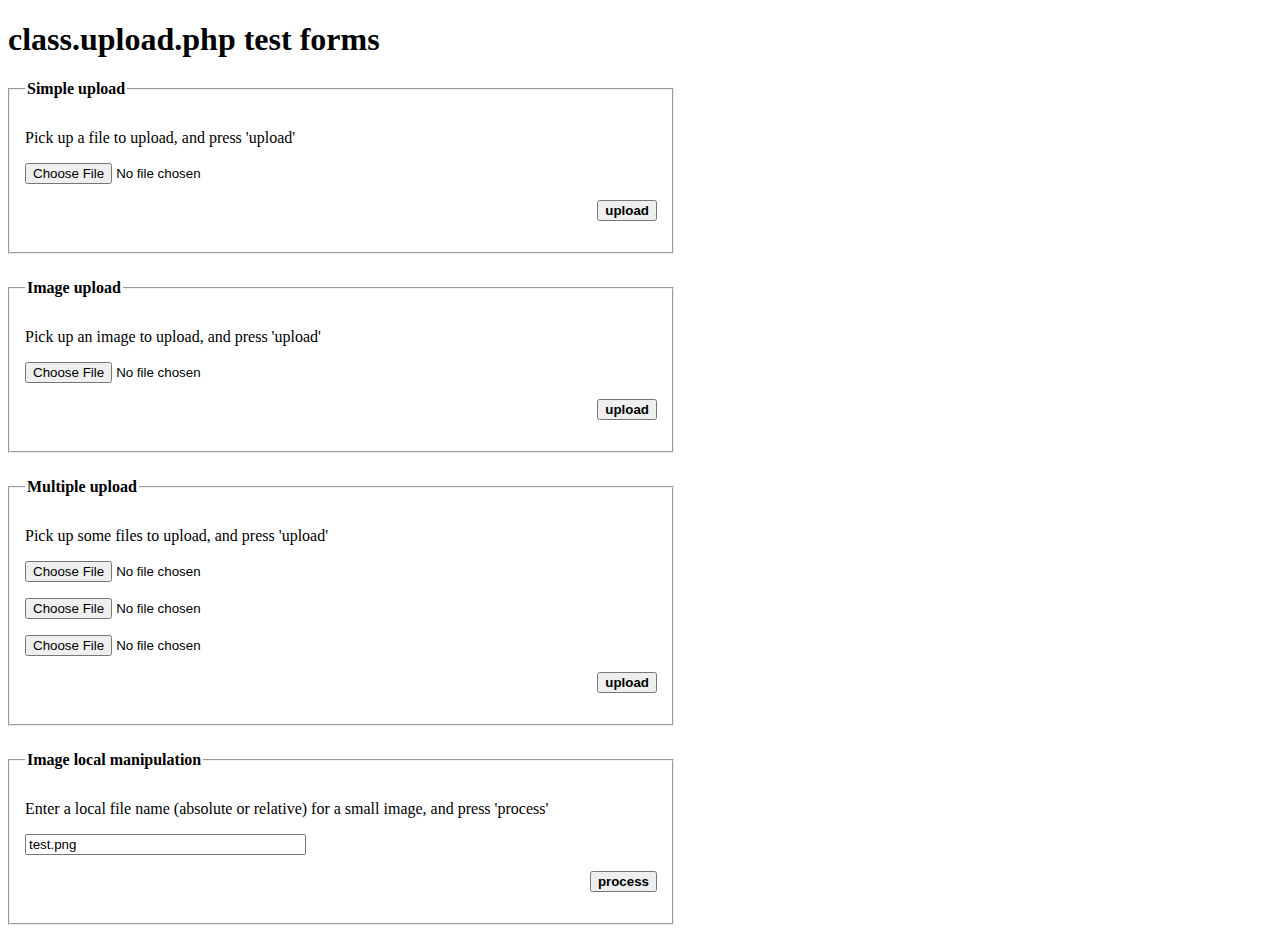
<file: class.upload/index.html>
<!DOCTYPE html PUBLIC "-//W3C//DTD XHTML 1.0 Transitional//EN" "http://www.w3.org/TR/xhtml1/DTD/xhtml1-transitional.dtd">
<html xmlns="http://www.w3.org/1999/xhtml">

<head>
    <title>class.upload.php test forms</title>

    <style>
        fieldset {
            width: 50%;
            margin: 15px 0px 25px 0px;
            padding: 15px;
        }
        legend {
            font-weight: bold;
        }
        .button {
            text-align: right;
        }
        .button input {
            font-weight: bold;
        }

    </style>

</head>

<body>

    <h1>class.upload.php test forms</h1>

    <fieldset>
        <legend>Simple upload</legend>
        <p>Pick up a file to upload, and press 'upload' </p>
        <form name="form1" enctype="multipart/form-data" method="post" action="upload.php" />
            <p><input type="file" size="32" name="my_field" value="" /></p>
            <p class="button"><input type="hidden" name="action" value="simple" />
            <input type="submit" name="Submit" value="upload" /></p>
        </form>
    </fieldset>

    <fieldset>
        <legend>Image upload</legend>
        <p>Pick up an image to upload, and press 'upload' </p>
        <form name="form2" enctype="multipart/form-data" method="post" action="upload.php" />
            <p><input type="file" size="32" name="my_field" value="" /></p>
            <p class="button"><input type="hidden" name="action" value="image" />
            <input type="submit" name="Submit" value="upload" /></p>
        </form>
    </fieldset>

    <fieldset>
        <legend>Multiple upload</legend>
        <p>Pick up some files to upload, and press 'upload' </p>
        <form name="form3" enctype="multipart/form-data" method="post" action="upload.php">
            <p><input type="file" size="32" name="my_field[]" value="" /></p>
            <p><input type="file" size="32" name="my_field[]" value="" /></p>
            <p><input type="file" size="32" name="my_field[]" value="" /></p>
            <p class="button"><input type="hidden" name="action" value="multiple" />
            <input type="submit" name="Submit" value="upload" /></p>
        </form>
    </fieldset>

    <fieldset>
        <legend>Image local manipulation</legend>
        <p>Enter a local file name (absolute or relative) for a small image, and press 'process' </p>
        <form name="form4" enctype="multipart/form-data" method="post" action="upload.php" />
            <p><input type="text" size="32" name="my_field" value="test.png" /></p>
            <p class="button"><input type="hidden" name="action" value="local" />
            <input type="submit" name="Submit" value="process" /></p>
        </form>
    </fieldset>


</body>

</html>
</file>
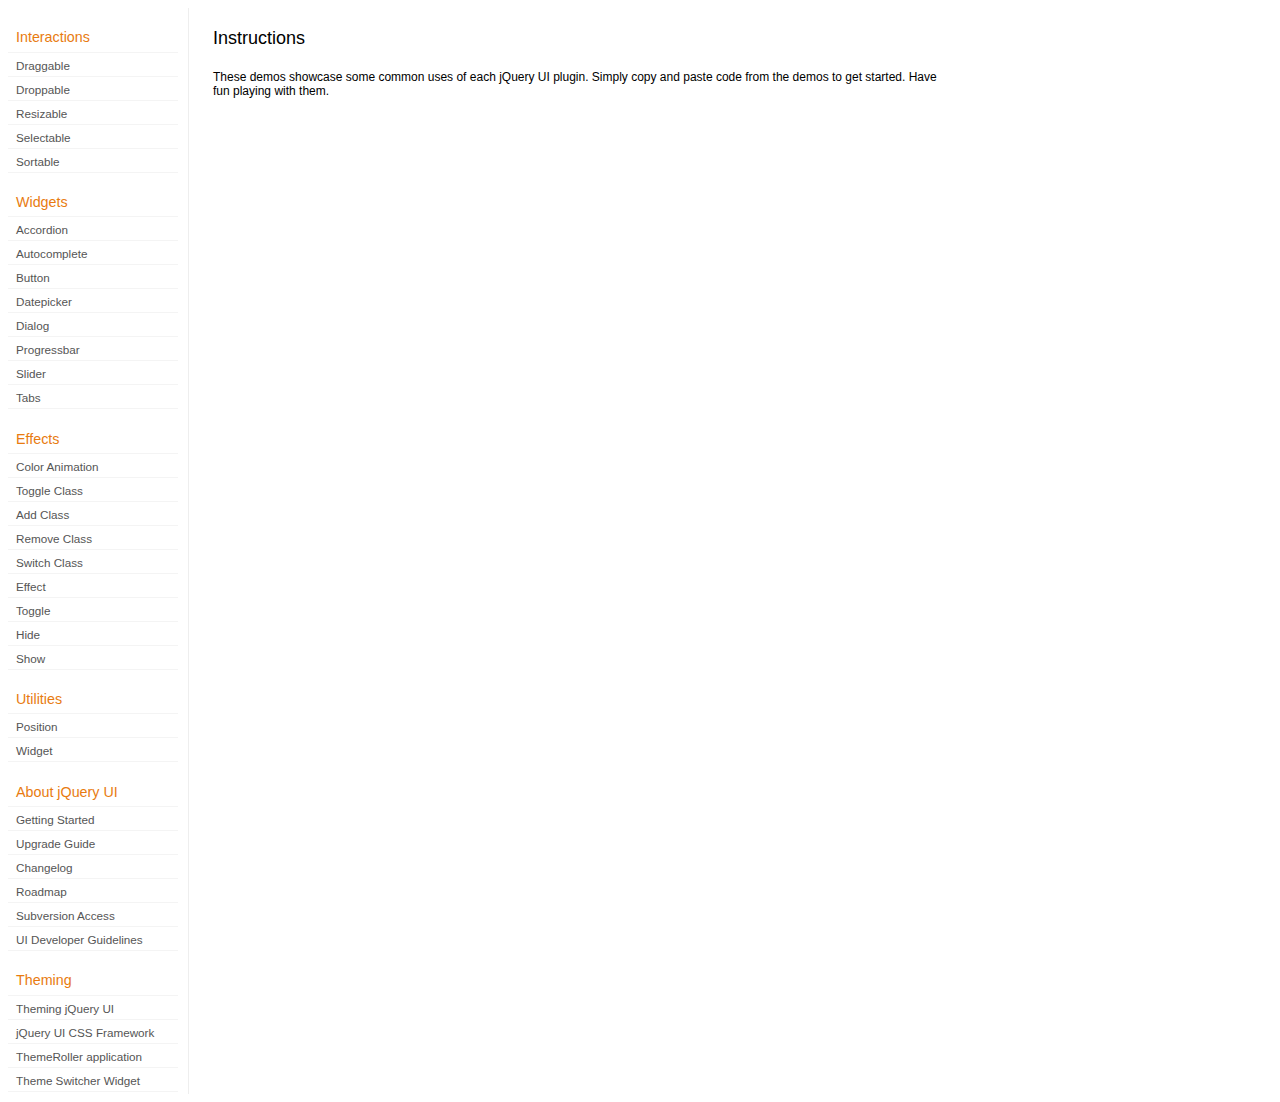
<file: jq/development-bundle/demos/index.html>
<!DOCTYPE html>
<html lang="en">
<head>
	<meta charset="utf-8">
	<title>jQuery UI Demos</title>
	<link rel="stylesheet" href="../themes/base/jquery.ui.all.css">
	<link rel="stylesheet" href="demos.css">
	<script src="../jquery-1.7.2.js"></script>
	<script src="../external/jquery.bgiframe-2.1.2.js"></script>
	<script src="../ui/jquery.ui.core.js"></script>
	<script src="../ui/jquery.ui.widget.js"></script>
	<script src="../ui/jquery.ui.mouse.js"></script>
	<script src="../ui/jquery.ui.accordion.js"></script>
	<script src="../ui/jquery.ui.autocomplete.js"></script>
	<script src="../ui/jquery.ui.button.js"></script>
	<script src="../ui/jquery.ui.datepicker.js"></script>
	<script src="../ui/jquery.ui.dialog.js"></script>
	<script src="../ui/jquery.ui.draggable.js"></script>
	<script src="../ui/jquery.ui.droppable.js"></script>
	<script src="../ui/jquery.ui.position.js"></script>
	<script src="../ui/jquery.ui.progressbar.js"></script>
	<script src="../ui/jquery.ui.resizable.js"></script>
	<script src="../ui/jquery.ui.selectable.js"></script>
	<script src="../ui/jquery.ui.slider.js"></script>
	<script src="../ui/jquery.ui.sortable.js"></script>
	<script src="../ui/jquery.ui.tabs.js"></script>
	<script src="../ui/jquery.effects.core.js"></script>
	<script src="../ui/jquery.effects.blind.js"></script>
	<script src="../ui/jquery.effects.bounce.js"></script>
	<script src="../ui/jquery.effects.clip.js"></script>
	<script src="../ui/jquery.effects.drop.js"></script>
	<script src="../ui/jquery.effects.explode.js"></script>
	<script src="../ui/jquery.effects.fold.js"></script>
	<script src="../ui/jquery.effects.highlight.js"></script>
	<script src="../ui/jquery.effects.pulsate.js"></script>
	<script src="../ui/jquery.effects.scale.js"></script>
	<script src="../ui/jquery.effects.shake.js"></script>
	<script src="../ui/jquery.effects.slide.js"></script>
	<script src="../ui/jquery.effects.transfer.js"></script>
	<script src="../ui/i18n/jquery.ui.datepicker-af.js"></script>
	<script src="../ui/i18n/jquery.ui.datepicker-ar.js"></script>
	<script src="../ui/i18n/jquery.ui.datepicker-ar-DZ.js"></script>
	<script src="../ui/i18n/jquery.ui.datepicker-az.js"></script>
	<script src="../ui/i18n/jquery.ui.datepicker-bs.js"></script>
	<script src="../ui/i18n/jquery.ui.datepicker-bg.js"></script>
	<script src="../ui/i18n/jquery.ui.datepicker-ca.js"></script>
	<script src="../ui/i18n/jquery.ui.datepicker-cs.js"></script>
	<script src="../ui/i18n/jquery.ui.datepicker-cy-GB.js"></script>
	<script src="../ui/i18n/jquery.ui.datepicker-da.js"></script>
	<script src="../ui/i18n/jquery.ui.datepicker-de.js"></script>
	<script src="../ui/i18n/jquery.ui.datepicker-el.js"></script>
	<script src="../ui/i18n/jquery.ui.datepicker-en-AU.js"></script>
	<script src="../ui/i18n/jquery.ui.datepicker-en-GB.js"></script>
	<script src="../ui/i18n/jquery.ui.datepicker-en-NZ.js"></script>
	<script src="../ui/i18n/jquery.ui.datepicker-eo.js"></script>
	<script src="../ui/i18n/jquery.ui.datepicker-es.js"></script>
	<script src="../ui/i18n/jquery.ui.datepicker-et.js"></script>
	<script src="../ui/i18n/jquery.ui.datepicker-eu.js"></script>
	<script src="../ui/i18n/jquery.ui.datepicker-fa.js"></script>
	<script src="../ui/i18n/jquery.ui.datepicker-fi.js"></script>
	<script src="../ui/i18n/jquery.ui.datepicker-fo.js"></script>
	<script src="../ui/i18n/jquery.ui.datepicker-fr.js"></script>
	<script src="../ui/i18n/jquery.ui.datepicker-fr-CH.js"></script>
	<script src="../ui/i18n/jquery.ui.datepicker-gl.js"></script>
	<script src="../ui/i18n/jquery.ui.datepicker-he.js"></script>
	<script src="../ui/i18n/jquery.ui.datepicker-hi.js"></script>
	<script src="../ui/i18n/jquery.ui.datepicker-hr.js"></script>
	<script src="../ui/i18n/jquery.ui.datepicker-hu.js"></script>
	<script src="../ui/i18n/jquery.ui.datepicker-hy.js"></script>
	<script src="../ui/i18n/jquery.ui.datepicker-id.js"></script>
	<script src="../ui/i18n/jquery.ui.datepicker-is.js"></script>
	<script src="../ui/i18n/jquery.ui.datepicker-it.js"></script>
	<script src="../ui/i18n/jquery.ui.datepicker-ja.js"></script>
	<script src="../ui/i18n/jquery.ui.datepicker-ka.js"></script>
	<script src="../ui/i18n/jquery.ui.datepicker-kk.js"></script>
	<script src="../ui/i18n/jquery.ui.datepicker-km.js"></script>
	<script src="../ui/i18n/jquery.ui.datepicker-ko.js"></script>
	<script src="../ui/i18n/jquery.ui.datepicker-lb.js"></script>
	<script src="../ui/i18n/jquery.ui.datepicker-lt.js"></script>
	<script src="../ui/i18n/jquery.ui.datepicker-lv.js"></script>
	<script src="../ui/i18n/jquery.ui.datepicker-mk.js"></script>
	<script src="../ui/i18n/jquery.ui.datepicker-ml.js"></script>
	<script src="../ui/i18n/jquery.ui.datepicker-ms.js"></script>
	<script src="../ui/i18n/jquery.ui.datepicker-nl.js"></script>
	<script src="../ui/i18n/jquery.ui.datepicker-nl-BE.js"></script>
	<script src="../ui/i18n/jquery.ui.datepicker-no.js"></script>
	<script src="../ui/i18n/jquery.ui.datepicker-pl.js"></script>
	<script src="../ui/i18n/jquery.ui.datepicker-pt.js"></script>
	<script src="../ui/i18n/jquery.ui.datepicker-pt-BR.js"></script>
	<script src="../ui/i18n/jquery.ui.datepicker-rm.js"></script>
	<script src="../ui/i18n/jquery.ui.datepicker-ro.js"></script>
	<script src="../ui/i18n/jquery.ui.datepicker-ru.js"></script>
	<script src="../ui/i18n/jquery.ui.datepicker-sk.js"></script>
	<script src="../ui/i18n/jquery.ui.datepicker-sl.js"></script>
	<script src="../ui/i18n/jquery.ui.datepicker-sq.js"></script>
	<script src="../ui/i18n/jquery.ui.datepicker-sr.js"></script>
	<script src="../ui/i18n/jquery.ui.datepicker-sr-SR.js"></script>
	<script src="../ui/i18n/jquery.ui.datepicker-sv.js"></script>
	<script src="../ui/i18n/jquery.ui.datepicker-ta.js"></script>
	<script src="../ui/i18n/jquery.ui.datepicker-th.js"></script>
	<script src="../ui/i18n/jquery.ui.datepicker-tj.js"></script>
	<script src="../ui/i18n/jquery.ui.datepicker-tr.js"></script>
	<script src="../ui/i18n/jquery.ui.datepicker-uk.js"></script>
	<script src="../ui/i18n/jquery.ui.datepicker-vi.js"></script>
	<script src="../ui/i18n/jquery.ui.datepicker-zh-CN.js"></script>
	<script src="../ui/i18n/jquery.ui.datepicker-zh-HK.js"></script>
	<script src="../ui/i18n/jquery.ui.datepicker-zh-TW.js"></script>
	<script>
	$(function() {
		
		$('.left-nav a').click(function(ev) {
			window.location.hash = this.href.replace(/.+\/([^\/]+)\/index\.html/,'$1') + '|default';
			loadPage(this.href);
			$('.left-nav a.selected').removeClass('selected');
			$(this).addClass('selected');
			ev.preventDefault();
		});
		
		if (window.location.hash) {
			if (window.location.hash.indexOf('|') === -1) {
				window.location.hash += '|default';	
			}			
			var path = window.location.href.replace(/(index\.html)?#/,'');
			path = path.replace('\|','/') + '.html';
			loadPage(path);
		}		

		function loadPage(path) {			
			var section = path.replace(/\/[^\/]+\.html/,'');
			var header = section.replace(/.+\/([^\/]+)/,'$1').replace(/_/, ' ');
			
			$('td.normal div.normal')
				.empty()
				.append('<h4 class="demo-subheader">Functional demo:</h4>')
				.append('<h3 class="demo-header">'+ header +'</h3>')
				.append('<div id="demo-config"></div>')
				.find('#demo-config')
					.append('<div id="demo-frame"></div><div id="demo-config-menu"></div><div id="demo-link"><a class="demoWindowLink" href="#"><span class="ui-icon ui-icon-newwin"></span>Open demo in a new window</a></div>')
					.find('#demo-config-menu')
						.load(section + '/index.html .demos-nav', function() {
							$('#demo-config-menu a').each(function() {
								this.setAttribute('href', section + '/' + this.getAttribute('href').replace(/.+\/([^\/]+)/,'$1'));
								$(this).attr('target', 'demo-frame');
								$(this).click(function() {

									resetDemos();
									
									$(this).parents('ul').find('li').removeClass('demo-config-on');
									$(this).parent().addClass('demo-config-on');
									$('#demo-notes').fadeOut();

									//Set the hash to the actual page without ".html"
									window.location.hash = header + '|' + this.getAttribute('href').match((/\/([^\/\\]+)\.html/))[1];

									loadDemo(this.getAttribute('href'));

									return false;
								});
							});

							if (window.location.hash) {
								var demo = window.location.hash.split('|')[1];
								$('#demo-config-menu a').each(function(){
									if (this.href.indexOf(demo + '.html') !== -1) {
										$(this).parents('ul').find('li').removeClass('demo-config-on');
										$(this).parent().addClass('demo-config-on');									
										loadDemo(this.href);										
									}
								});
							}

							updateDemoNotes();
						})
					.end()
					.find('#demo-link a')
						.bind('click', function(ev){
							window.open(this.href);
							ev.preventDefault();
						})
					.end()
				.end()
			;
			
			resetDemos();
		}
				
		function loadDemo(path) {
			var directory = path.match(/([^\/]+)\/[^\/\.]+\.html$/)[1];
			$.get(path, function(data) {
				var source = data;
				data = data.replace(/<script.*>.*<\/script>/ig,""); // Remove script tags
				data = data.replace(/<\/?link.*>/ig,""); //Remove link tags
				data = data.replace(/<\/?html.*>/ig,""); //Remove html tag
				data = data.replace(/<\/?body.*>/ig,""); //Remove body tag
				data = data.replace(/<\/?head.*>/ig,""); //Remove head tag
				data = data.replace(/<\/?!doctype.*>/ig,""); //Remove doctype
				data = data.replace(/<title.*>.*<\/title>/ig,""); // Remove title tags
				data = data.replace(/((href|src)=["'])(?!(http|#))/ig, "$1" + directory + "/");

				$('#demo-style').remove();
				$('#demo-frame').empty().html(data);
				$('#demo-frame style').clone().appendTo('head').attr('id','demo-style');
				$('#demo-link a').attr('href', path);
				updateDemoNotes();
				updateDemoSource(source);
				
				if (/default.html$/.test(path)) {
					$.get("documentation/docs-" + path.match(/demos\/(.+)\//)[1] + ".html", function(html) {
						$("#demo-source").after(html);
						$("#widget-docs").tabs();
						$(".param-header").click(function() {
							$(this).parent().toggleClass("param-open").end().next().toggle();
						});
						$(".docs-list-header").each(function() {
							var header = $(this);
							var details = header.next().find(".param-details").hide();
							$("a:first", header).click(function() {
								details.show().parent().addClass("param-open");
								return false;
							});
							$("a:last", header).click(function() {
								details.hide().parent().removeClass("param-open");
								return false;
							});
						});
					}, "html" );
				}
			}, "html" );
		}

		function updateDemoNotes() {
			var notes = $('#demo-frame .demo-description');
			if ($('#demo-notes').length == 0) {
				$('<div id="demo-notes"></div>').insertAfter('#demo-config');
			}
			$('#demo-notes').hide().empty().html(notes.html());
			$('#demo-notes').show();
			notes.hide();
		}
		
		function updateDemoSource(source) {
			if ($('#demo-source').length == 0) {
				$('<div id="demo-source"><a href="#" class="source-closed">View Source</a><div><pre><code></code></pre></div></div>').insertAfter('#demo-notes');
				$('#demo-source').find(">a").click(function() {
					$(this).toggleClass("source-closed").toggleClass("source-open").next().toggle();
					return false;
				}).end().find(">div").hide();
			}
			var cleanedSource = source
				.replace('themes/base/jquery.ui.all.css', 'theme/jquery.ui.all.css')
				.replace(/\s*\x3Clink.*demos\x2Ecss.*\x3E\s*/, '\r\n\t')
				.replace(/\x2E\x2E\x2F\x2E\x2E\x2F/g, '');

			$('#demo-source code').empty().text(cleanedSource);
		}
		
		function resetDemos() {
			$.datepicker.setDefaults($.extend({showMonthAfterYear: false}, $.datepicker.regional['']));
			$(".ui-dialog-content").remove();			
		}
				
	});
	</script>
</head>
<body>

<table class="layout-grid" cellspacing="0" cellpadding="0">
	<tr>
		<td class="left-nav">
			<dl class="demos-nav">
				<dt>Interactions</dt>
					<dd><a href="draggable/index.html">Draggable</a></dd>
					<dd><a href="droppable/index.html">Droppable</a></dd>
					<dd><a href="resizable/index.html">Resizable</a></dd>
					<dd><a href="selectable/index.html">Selectable</a></dd>
					<dd><a href="sortable/index.html">Sortable</a></dd>
				<dt>Widgets</dt>
					<dd><a href="accordion/index.html">Accordion</a></dd>
					<dd><a href="autocomplete/index.html">Autocomplete</a></dd>
					<dd><a href="button/index.html">Button</a></dd>
					<dd><a href="datepicker/index.html">Datepicker</a></dd>
					<dd><a href="dialog/index.html">Dialog</a></dd>
					<dd><a href="progressbar/index.html">Progressbar</a></dd>
					<dd><a href="slider/index.html">Slider</a></dd>
					<dd><a href="tabs/index.html">Tabs</a></dd>
				<dt>Effects</dt>
					<dd><a href="animate/index.html">Color Animation</a></dd>
					<dd><a href="toggleClass/index.html">Toggle Class</a></dd>
					<dd><a href="addClass/index.html">Add Class</a></dd>
					<dd><a href="removeClass/index.html">Remove Class</a></dd>
					<dd><a href="switchClass/index.html">Switch Class</a></dd>
					<dd><a href="effect/index.html">Effect</a></dd>
					<dd><a href="toggle/index.html">Toggle</a></dd>
					<dd><a href="hide/index.html">Hide</a></dd>
					<dd><a href="show/index.html">Show</a></dd>
				<dt>Utilities</dt>
					<dd><a href="position/index.html">Position</a></dd>
					<dd><a href="widget/index.html">Widget</a></dd>
				<dt>About jQuery UI</dt>
					<dd><a href="http://jqueryui.com/docs/Getting_Started">Getting Started</a></dd>
					<dd><a href="http://jqueryui.com/docs/Upgrade_Guide">Upgrade Guide</a></dd>					
					<dd><a href="http://jqueryui.com/docs/Changelog">Changelog</a></dd>
					<dd><a href="http://jqueryui.com/docs/Roadmap">Roadmap</a></dd>
					<dd><a href="http://jqueryui.com/docs/Subversion">Subversion Access</a></dd>
					<dd><a href="http://jqueryui.com/docs/Developer_Guide">UI Developer Guidelines</a></dd>
				<dt>Theming</dt>
					<dd><a href="http://jqueryui.com/docs/Theming">Theming jQuery UI</a></dd>
					<dd><a href="http://jqueryui.com/docs/Theming/API">jQuery UI CSS Framework</a></dd>
					<dd><a href="http://jqueryui.com/docs/Theming/Themeroller">ThemeRoller application</a></dd>
					<dd><a href="http://jqueryui.com/docs/Theming/ThemeSwitcher">Theme Switcher Widget</a></dd>

			</dl>
		</td>
		<td class="normal">

			<div class="normal">

					<h3>Instructions</h3>
					<p>
						These demos showcase some common uses of each jQuery UI plugin. Simply copy and paste code from the demos to get started. Have fun playing with them.
					</p>
				
			</div>

		</td>
	</tr>
</table>
</body>
</html>
</file>
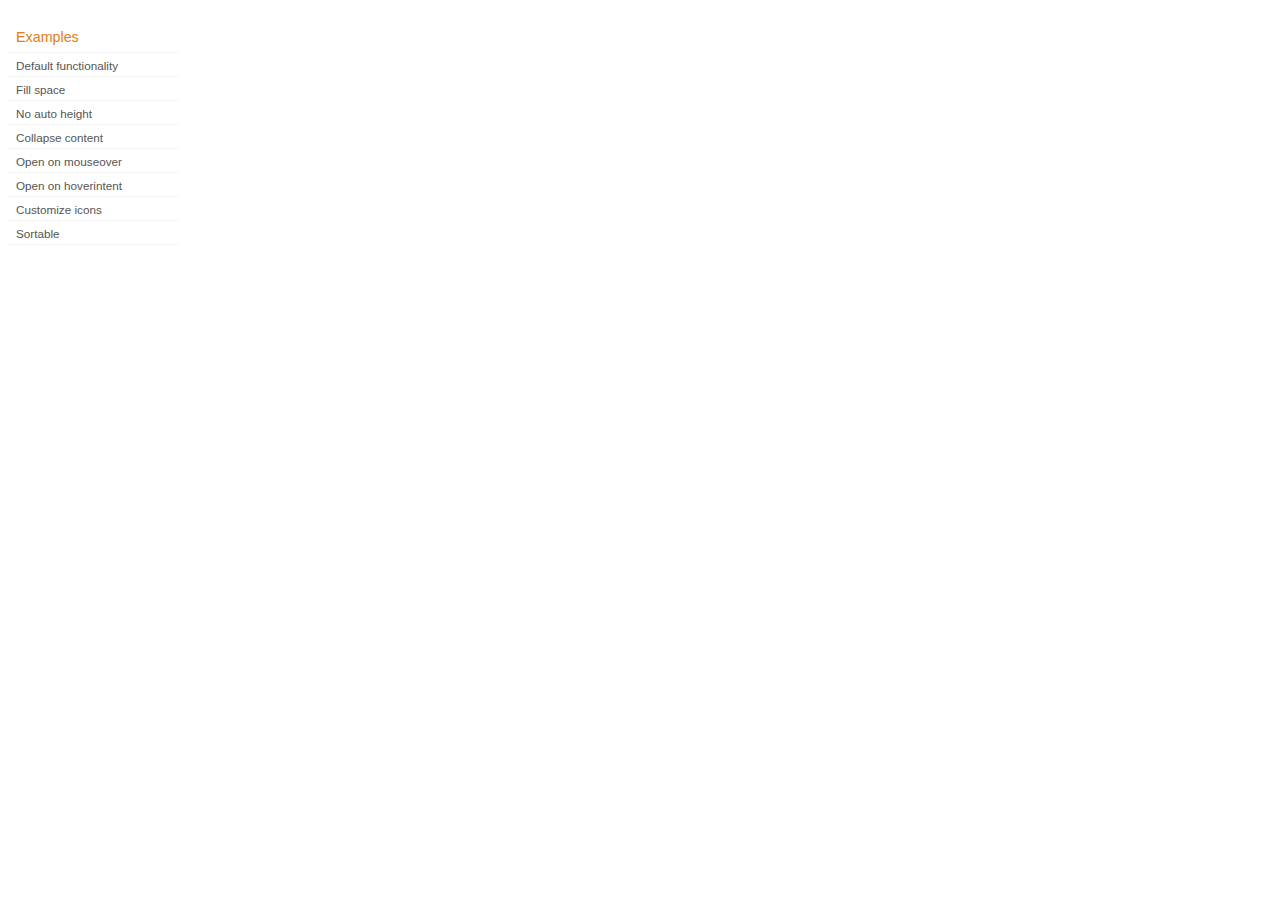
<file: jq/development-bundle/demos/accordion/index.html>
<!DOCTYPE html>
<html lang="en">
<head>
	<meta charset="utf-8">
	<title>jQuery UI Accordion Demos</title>
	<link rel="stylesheet" href="../demos.css">
</head>
<body>

<div class="demos-nav">
	<h4>Examples</h4>
	<ul>
		<li class="demo-config-on"><a href="default.html">Default functionality</a></li>
		<li><a href="fillspace.html">Fill space</a></li>
		<li><a href="no-auto-height.html">No auto height</a></li>
		<li><a href="collapsible.html">Collapse content</a></li>
		<li><a href="mouseover.html">Open on mouseover</a></li>
		<li><a href="hoverintent.html">Open on hoverintent</a></li>
		<li><a href="custom-icons.html">Customize icons</a></li>
		<li><a href="sortable.html">Sortable</a></li>
	</ul>
</div>

</body>
</html>
</file>
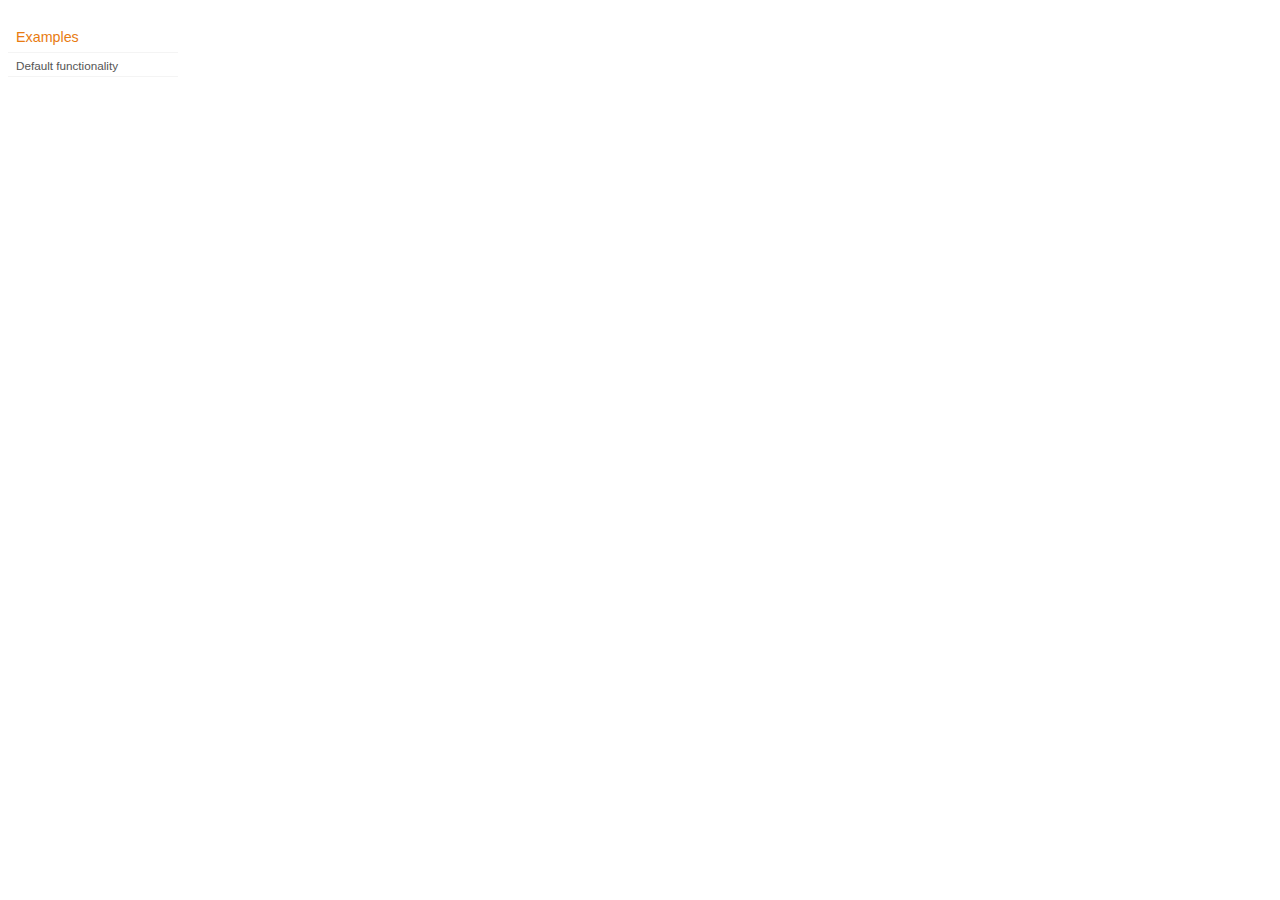
<file: jq/development-bundle/demos/addClass/index.html>
<!DOCTYPE html>
<html lang="en">
<head>
	<meta charset="utf-8">
	<title>jQuery UI Effects Demos</title>
	<link rel="stylesheet" href="../demos.css">
</head>
<body>

<div class="demos-nav">
	<h4>Examples</h4>
	<ul>
		<li class="demo-config-on"><a href="default.html">Default functionality</a></li>
	</ul>
</div>

</body>
</html>
</file>
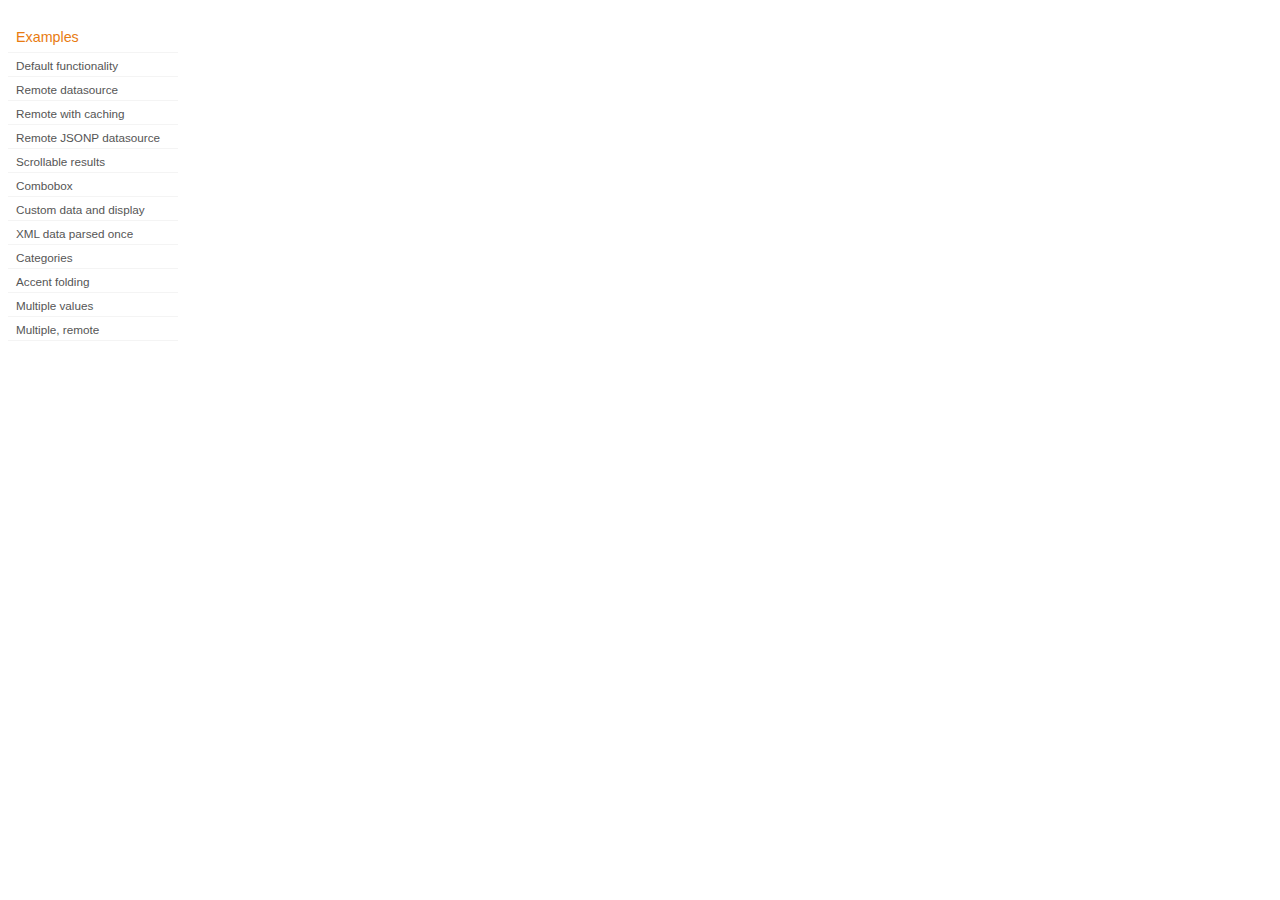
<file: jq/development-bundle/demos/autocomplete/index.html>
<!DOCTYPE html>
<html lang="en">
<head>
	<meta charset="utf-8">
	<title>jQuery UI Autocomplete Demos</title>
	<link rel="stylesheet" href="../demos.css">
</head>
<body>
	<div class="demos-nav">
		<h4>Examples</h4>
		<ul>
			<li class="demo-config-on"><a href="default.html">Default functionality</a></li>
			<li><a href="remote.html">Remote datasource</a></li>
			<li><a href="remote-with-cache.html">Remote with caching</a></li>
			<li><a href="remote-jsonp.html">Remote JSONP datasource</a></li>
			<li><a href="maxheight.html">Scrollable results</a></li>
			<li><a href="combobox.html">Combobox</a></li>
			<li><a href="custom-data.html">Custom data and display</a></li>
			<li><a href="xml.html">XML data parsed once</a></li>
			<li><a href="categories.html">Categories</a></li>
			<li><a href="folding.html">Accent folding</a></li>
			<li><a href="multiple.html">Multiple values</a></li>
			<li><a href="multiple-remote.html">Multiple, remote</a></li>
		</ul>
	</div>
</body>
</html>
</file>
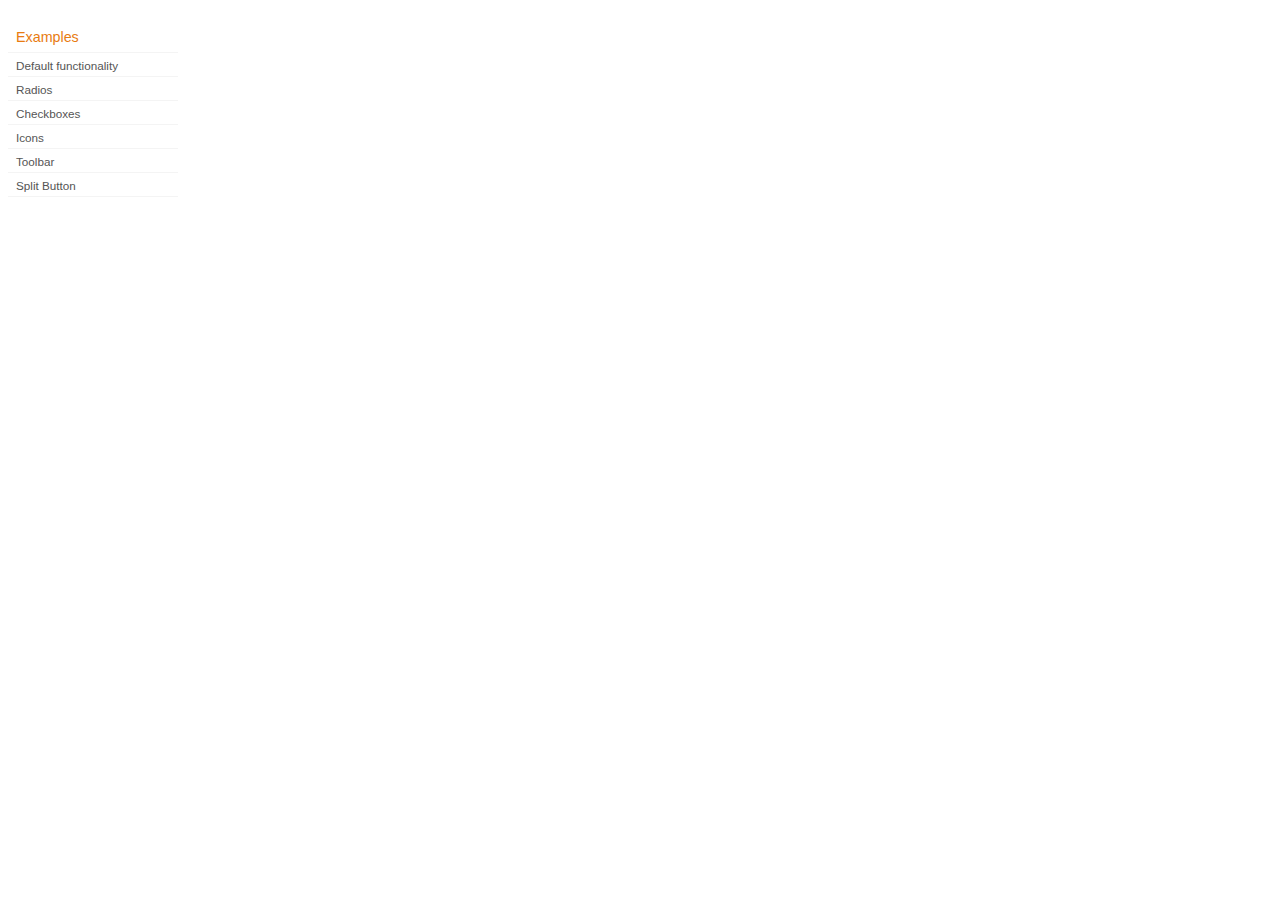
<file: jq/development-bundle/demos/button/index.html>
<!DOCTYPE html>
<html lang="en">
<head>
	<meta charset="utf-8">
	<title>jQuery UI Button Demos</title>
	<link rel="stylesheet" href="../demos.css">
</head>
<body>

<div class="demos-nav">
	<h4>Examples</h4>
	<ul>
		<li class="demo-config-on"><a href="default.html">Default functionality</a></li>
		<li><a href="radio.html">Radios</a></li>
		<li><a href="checkbox.html">Checkboxes</a></li>
		<li><a href="icons.html">Icons</a></li>
		<li><a href="toolbar.html">Toolbar</a></li>
		<li><a href="splitbutton.html">Split Button</a></li>
	</ul>
</div>

</body>
</html>
</file>
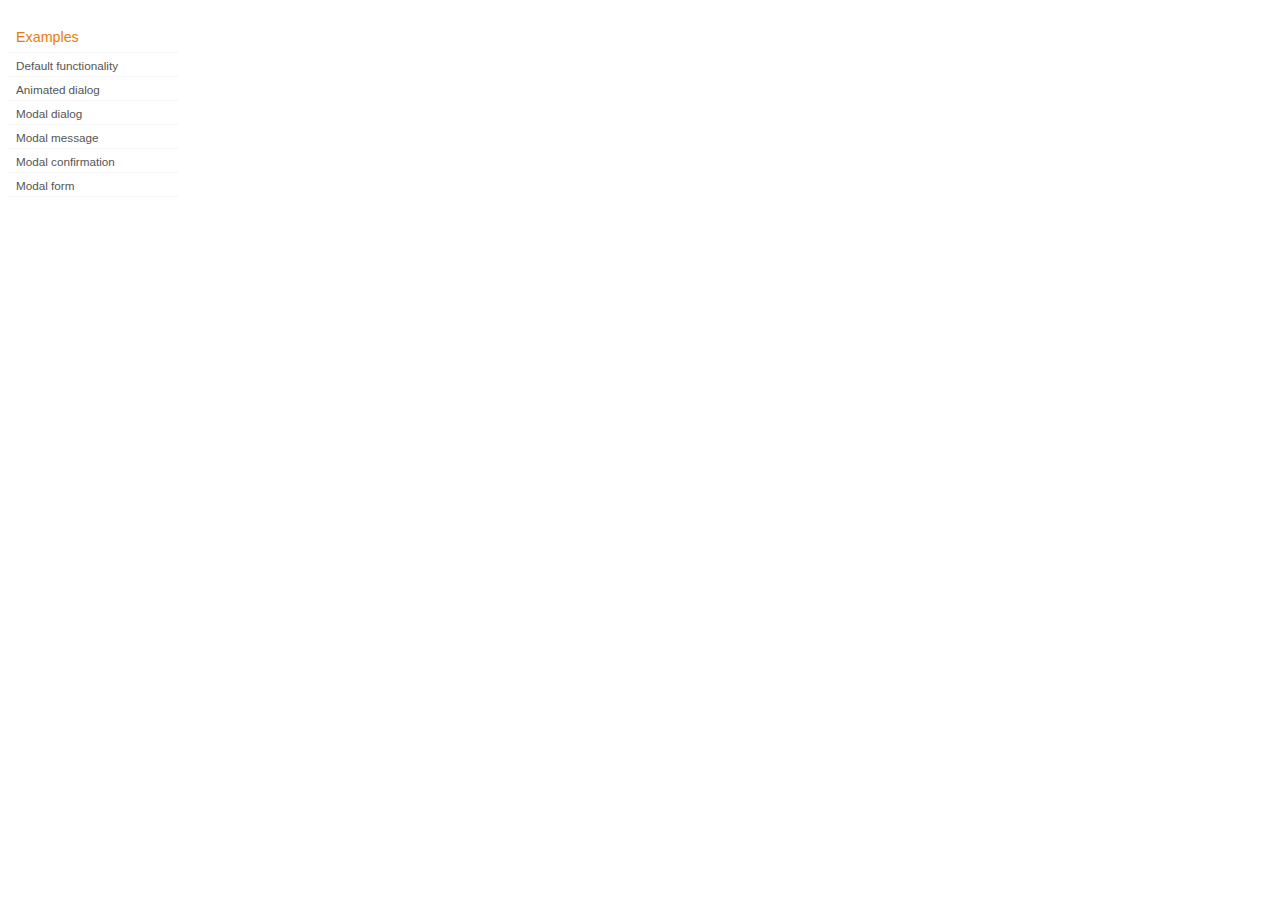
<file: jq/development-bundle/demos/dialog/index.html>
<!DOCTYPE html>
<html lang="en">
<head>
	<meta charset="utf-8">
	<title>jQuery UI Dialog Demos</title>
	<link rel="stylesheet" href="../demos.css">
</head>
<body>

<div class="demos-nav">
	<h4>Examples</h4>
	<ul>
		<li class="demo-config-on"><a href="default.html">Default functionality</a></li>
		<li><a href="animated.html">Animated dialog</a></li>
		<li><a href="modal.html">Modal dialog</a></li>
		<li><a href="modal-message.html">Modal message</a></li>
		<li><a href="modal-confirmation.html">Modal confirmation</a></li>
		<li><a href="modal-form.html">Modal form</a></li>
	</ul>
</div>

</body>
</html>
</file>
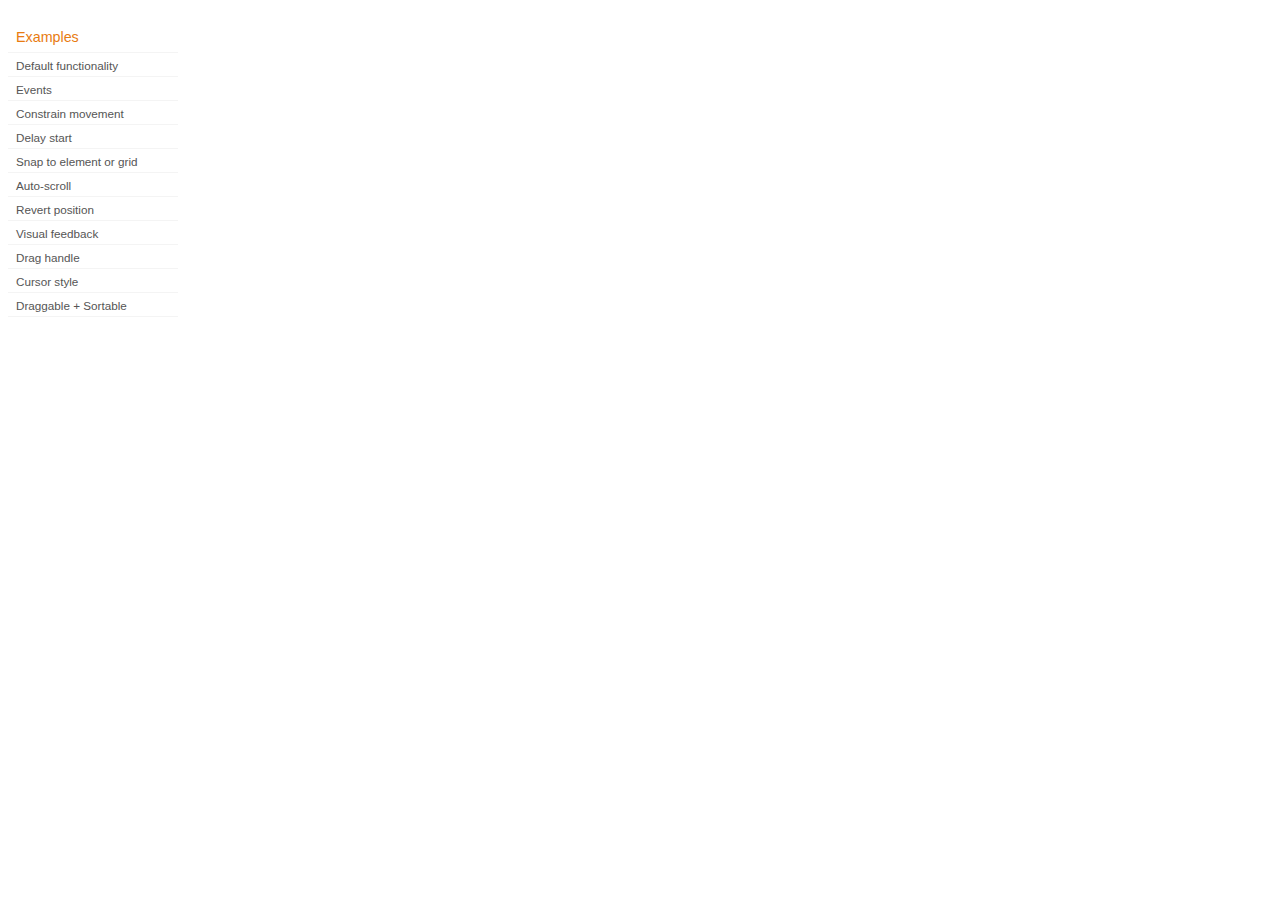
<file: jq/development-bundle/demos/draggable/index.html>
<!DOCTYPE html>
<html lang="en">
<head>
	<meta charset="utf-8">
	<title>jQuery UI Draggable Demos</title>
	<link rel="stylesheet" href="../demos.css">
</head>
<body>

<div class="demos-nav">
	<h4>Examples</h4>
	<ul>
		<li class="demo-config-on"><a href="default.html">Default functionality</a></li>
		<li><a href="events.html">Events</a></li>
		<li><a href="constrain-movement.html">Constrain movement</a></li>
		<li><a href="delay-start.html">Delay start</a></li>
		<li><a href="snap-to.html">Snap to element or&#160;grid</a></li>
		<li><a href="scroll.html">Auto-scroll</a></li>
		<li><a href="revert.html">Revert position</a></li>
		<li><a href="visual-feedback.html">Visual feedback</a></li>
		<li><a href="handle.html">Drag handle</a></li>
		<li><a href="cursor-style.html">Cursor style</a></li>
		<li><a href="sortable.html">Draggable + Sortable</a></li>
	</ul>
</div>

</body>
</html>
</file>
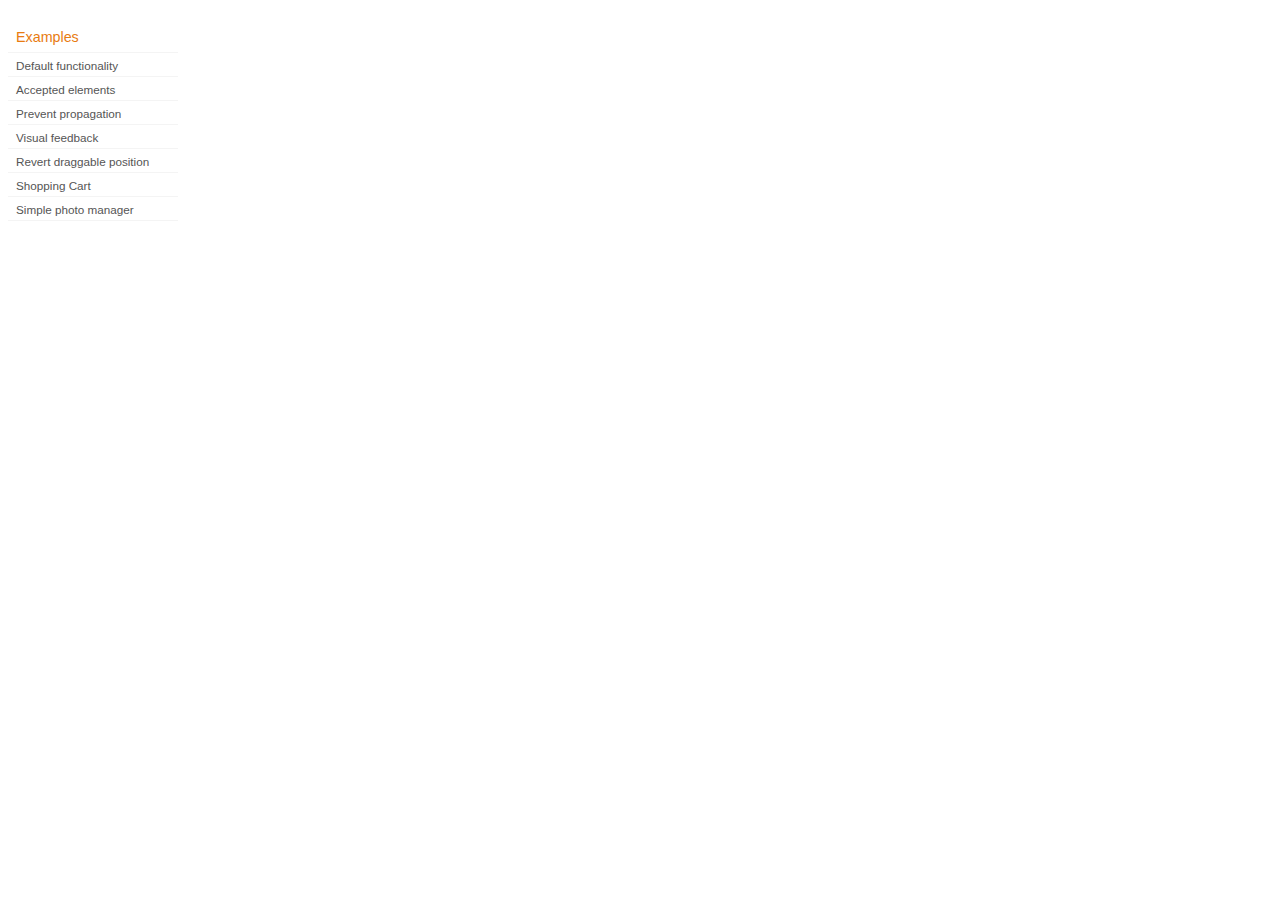
<file: jq/development-bundle/demos/droppable/index.html>
<!DOCTYPE html>
<html lang="en">
<head>
	<meta charset="utf-8">
	<title>jQuery UI Droppable Demos</title>
	<link rel="stylesheet" href="../demos.css">
</head>
<body>

<div class="demos-nav">
	<h4>Examples</h4>
	<ul>
		<li class="demo-config-on"><a href="default.html">Default functionality</a></li>
		<li><a href="accepted-elements.html">Accepted elements</a></li>
		<li><a href="propagation.html">Prevent propagation</a></li>
		<li><a href="visual-feedback.html">Visual feedback</a></li>
		<li><a href="revert.html">Revert draggable position</a></li>
		<li><a href="shopping-cart.html">Shopping Cart</a></li>
		<li><a href="photo-manager.html">Simple photo manager</a></li>
	</ul>
</div>

</body>
</html>
</file>
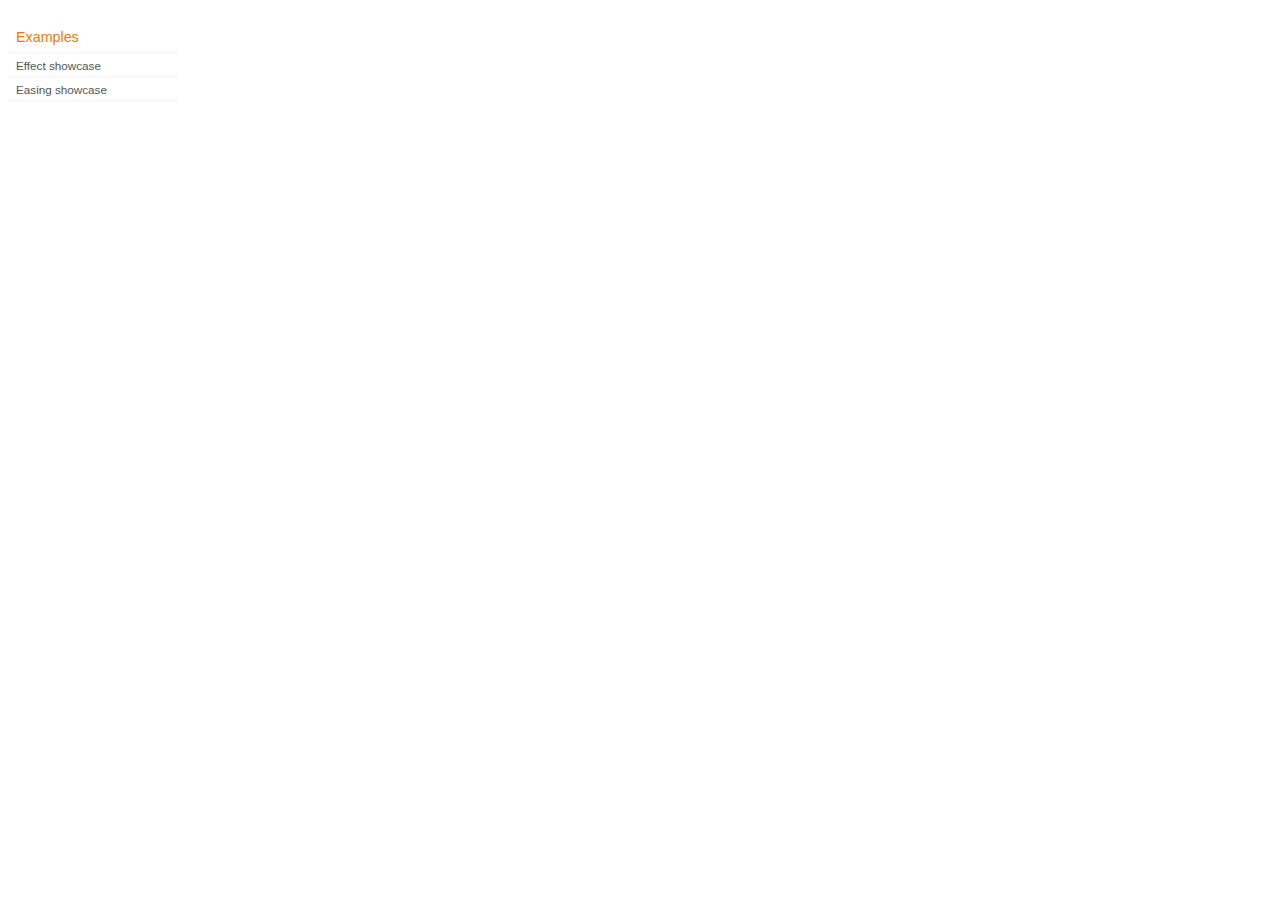
<file: jq/development-bundle/demos/effect/index.html>
<!DOCTYPE html>
<html lang="en">
<head>
	<meta charset="utf-8">
	<title>jQuery UI Effects Demos</title>
	<link rel="stylesheet" href="../demos.css">
</head>
<body>

<div class="demos-nav">
	<h4>Examples</h4>
	<ul>
		<li class="demo-config-on"><a href="default.html">Effect showcase</a></li>
		<li><a href="easing.html">Easing showcase</a></li>
	</ul>
</div>

</body>
</html>
</file>
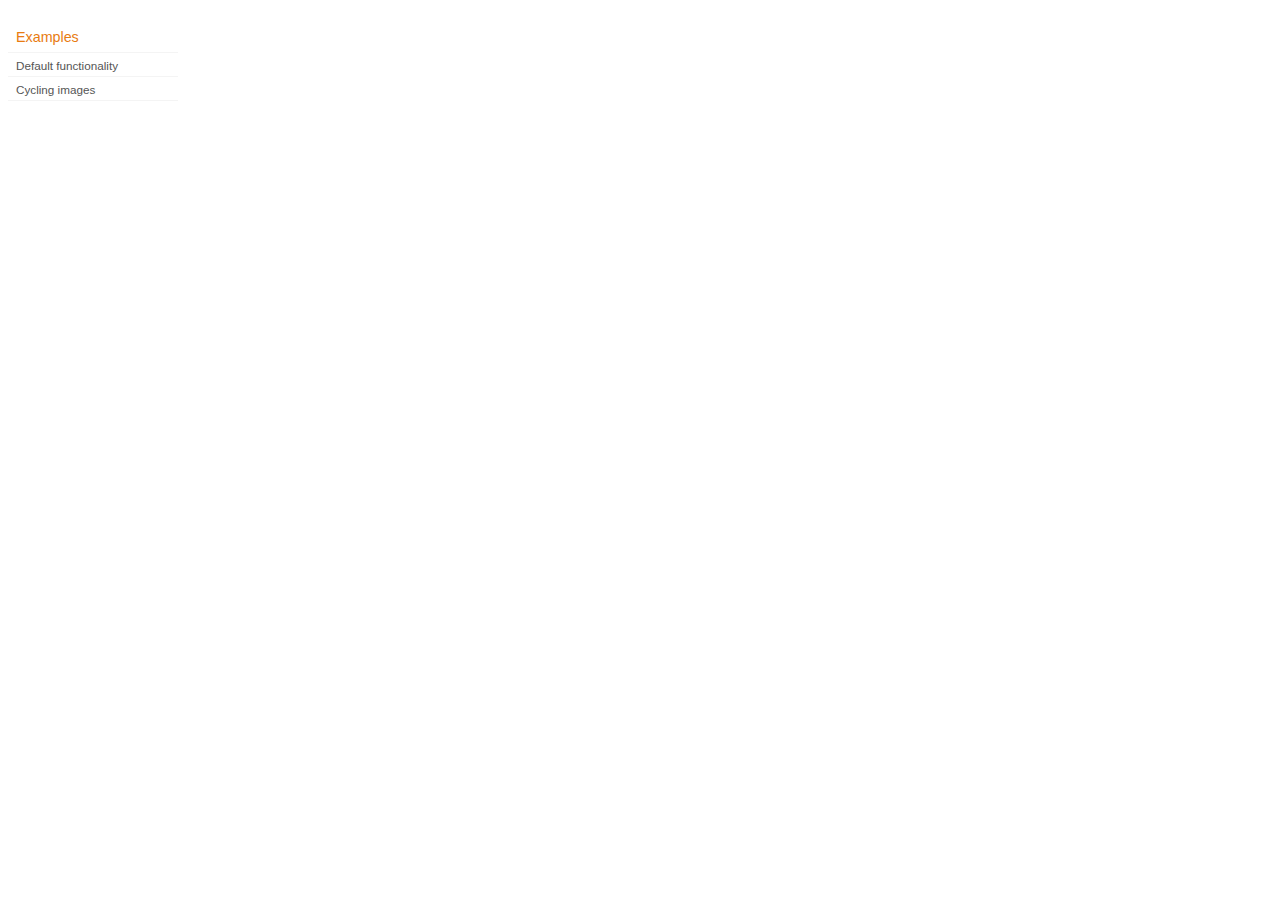
<file: jq/development-bundle/demos/position/index.html>
<!DOCTYPE html>
<html lang="en">
<head>
	<meta charset="utf-8">
	<title>jQuery UI Position Demo</title>
	<link rel="stylesheet" href="../demos.css">
</head>
<body>

<div class="demos-nav">
	<h4>Examples</h4>
	<ul>
		<li class="demo-config-on"><a href="default.html">Default functionality</a></li>
		<li><a href="cycler.html">Cycling images</a></li>
	</ul>
</div>

</body>
</html>
</file>
<file: jq/development-bundle/demos/demos.css>
body {
	font-size: 62.5%;
}

table {
	font-size: 1em;
}

/* Site
   -------------------------------- */

body {
	font-family: "Trebuchet MS", "Helvetica", "Arial",  "Verdana", "sans-serif";
}

/* Layout
   -------------------------------- */

.layout-grid {
	width: 960px;
}

.layout-grid td {
	vertical-align: top;
}

.layout-grid td.left-nav {
	width: 140px;
}

.layout-grid td.normal {
	border-left: 1px solid #eee;
	padding: 20px 24px;
	font-family: "Trebuchet MS", "Helvetica", "Arial",  "Verdana", "sans-serif";
}

.layout-grid td.demos {
	background: url('/images/demos_bg.jpg') no-repeat;
	height: 337px;
	overflow: hidden;
}

/* Normal
   -------------------------------- */

.normal h3,
.normal h4 {
	margin: 0;
	font-weight: normal;
}

.normal h3 {
	padding: 0 0 9px;
	font-size: 1.8em;
}

.normal h4 {
	padding-bottom: 21px;
	border-bottom: 1px dashed #999;
	font-size: 1.2em;
	font-weight: bold;
}

.normal p {
	font-size: 1.2em;
}

/* Demos */

.demos-nav, .demos-nav dt, .demos-nav dd, .demos-nav ul, .demos-nav li {
	margin: 0;
	padding: 0
}

.demos-nav {
	float: left;
	width: 170px;
	font-size: 1.3em;
}

.demos-nav dt,
.demos-nav h4 {
	margin: 0;
	padding: 0;
	font: normal 1.1em "Trebuchet MS", "Helvetica", "Arial",  "Verdana", "sans-serif";
	color: #e87b10;
}

.demos-nav dt,
.demos-nav h4 {
	margin-top: 1.5em;
	margin-bottom: 0;
	padding-left: 8px;
	padding-bottom:5px;
	line-height: 1.2em;
	border-bottom: 1px solid #F4F4F4;
}

.demos-nav dd a,
.demos-nav li a {
	border-bottom: 1px solid #F4F4F4;
	display:block;
	padding: 4px 3px 4px 8px;
	font-size: 90%;
	text-decoration: none;
	color: #555 ;
	margin:2px 0;
	height:13px;
}

.demos-nav dd a:hover,
.demos-nav dd a:focus,
.demos-nav dd a:hover,
.demos-nav dd a:focus {
	background: #f3f3f3;
	color:#000;
	-moz-border-radius: 5px; -webkit-border-radius: 5px;
}
 .demos-nav dd a.selected {
	background: #555;
	color:#ffffff;
	-moz-border-radius: 5px; -webkit-border-radius: 5px;
}


/* new styles for demo pages, added by Filament 12.29.08
eventually we should convert the font sizes to ems -- using px for now to minimize style conflicts
*/

.normal h3.demo-header { font-size:32px; padding:0 0 5px; border-bottom:1px solid #eee; text-transform: capitalize; }
.normal h4.demo-subheader { font-size:10px; text-transform: uppercase; color:#999; padding:8px 0 3px; border:0; margin:0; }
.normal a:link,
.normal a:visited { color:#1b75bb; text-decoration:none; }
.normal a:hover,
.normal a:active { color:#0b559b; }

#demo-config { padding:20px 0 0; }

#demo-frame { float:left; width:540px; height:380px; border:1px solid #ddd; overflow: auto; position: relative; }
#demo-frame h3, #demo-frame h4 { padding: 0; font-weight: bold; font-size: 1em; }

#demo-config-menu { float:right; width:180px;  }
#demo-config-menu h4 { font-size:13px; color:#666; font-weight:normal; border:0; padding-left:18px; }

#demo-config-menu ul { list-style: none; padding: 0; margin: 0; }

#demo-config-menu li { font-size:12px; padding:0 0 0 10px; margin:3px 0; zoom: 1; }

#demo-config-menu li a:link,
#demo-config-menu li a:visited { display:block; padding:1px 8px 4px; border-bottom:1px dotted #b3b3b3; }
* html #demo-config-menu li a:link,
* html #demo-config-menu li a:visited { padding:1px 8px 2px; }
#demo-config-menu li a:hover,
#demo-config-menu li a:active { background-color:#f6f6f6; }

#demo-config-menu li.demo-config-on { background: url(images/demo-config-on-tile.gif) repeat-x left center; }

#demo-config-menu li.demo-config-on a:link,
#demo-config-menu li.demo-config-on a:visited,
#demo-config-menu li.demo-config-on a:hover,
#demo-config-menu li.demo-config-on a:active { background: url(images/demo-config-on.gif) no-repeat left; padding-left:18px; color:#fff; border:0; margin-left:-10px; margin-top: 0px; margin-bottom: 0px; }

#demo-source, #demo-notes {
	clear: both;
	padding: 20px 0 0;
	font-size: 1.3em;
}

#demo-notes { width:520px; color:#333; font-size: 1em; }
#demo-notes p code, .demo-description p code { padding: 0; font-weight: bold; }
#demo-source pre, #demo-source code { padding: 0; }
code, pre { padding:8px 0 8px 20px ; font-size: 1.2em; line-height:130%;  }

#demo-source a:link,
#demo-source a:visited,
#demo-source a:hover,
#demo-source a:active { font-size:12px; padding-left:13px; background-position: left center; background-repeat: no-repeat; }

#demo-source a.source-open:link,
#demo-source a.source-open:visited,
#demo-source a.source-open:hover,
#demo-source a.source-open:active { background-image: url(images/demo-spindown-open.gif); }

#demo-source a.source-closed:link,
#demo-source a.source-closed:visited,
#demo-source a.source-closed:hover,
#demo-source a.source-closed:active { background-image: url(images/demo-spindown-closed.gif); }

div.demo {
	padding:12px;
	font-family: "Trebuchet MS", "Arial", "Helvetica", "Verdana", "sans-serif";
}

div.demo h3.docs { clear:left; font-size:12px; font-weight:normal; padding:0 0 1em; margin:0; }

div.demo-description {
	clear:both;
	padding:12px;
	font-family: "Trebuchet MS", "Arial", "Helvetica", "Verdana", "sans-serif";
	font-size: 1.3em;
	line-height: 1.4em;
}

.ui-draggable, .ui-droppable {
	background-position: top left;
}

.left-nav .demos-nav {
	padding-right: 10px;
}

#demo-link { font-size:11px;  padding-top: 6px; clear: both; overflow: hidden; }
#demo-link a span.ui-icon { float:left; margin-right:3px; }

/* Component containers
----------------------------------*/
#widget-docs .ui-widget { font-family: Trebuchet MS,Verdana,Arial,sans-serif; font-size: 1em; }
#widget-docs .ui-widget input, #widget-docs .ui-widget select, #widget-docs .ui-widget textarea, #widget-docs .ui-widget button { font-family: Trebuchet MS,Verdana,Arial,sans-serif; font-size: 1em; }
#widget-docs .ui-widget-header { border: 1px solid #ffffff; background: #464646 url(images/464646_40x100_textures_01_flat_100.png) 50% 50% repeat-x; color: #ffffff; font-weight: bold; }
#widget-docs .ui-widget-header a { color: #ffffff; }
#widget-docs .ui-widget-content { border: 1px solid #ffffff; background: #ffffff url(images/ffffff_40x100_textures_01_flat_75.png) 50% 50% repeat-x; color: #222222; }
#widget-docs .ui-widget-content a { color: #222222; }

/* Interaction states
----------------------------------*/
#widget-docs .ui-state-default, #widget-docs .ui-widget-content #widget-docs .ui-state-default { border: 1px solid #666666; background: #555555 url(images/555555_40x100_textures_03_highlight_soft_75.png) 50% 50% repeat-x; font-weight: normal; color: #ffffff; outline: none; }
#widget-docs .ui-state-default a { color: #ffffff; text-decoration: none; outline: none; }
#widget-docs .ui-state-hover, #widget-docs .ui-widget-content #widget-docs .ui-state-hover, #widget-docs .ui-state-focus, #widget-docs .ui-widget-content #widget-docs .ui-state-focus { border: 1px solid #666666; background: #444444 url(images/444444_40x100_textures_03_highlight_soft_60.png) 50% 50% repeat-x; font-weight: normal; color: #ffffff; outline: none; }
#widget-docs .ui-state-hover a { color: #ffffff; text-decoration: none; outline: none; }
#widget-docs .ui-state-active, #widget-docs .ui-widget-content #widget-docs .ui-state-active { border: 1px solid #666666; background: #ffffff url(images/ffffff_40x100_textures_01_flat_65.png) 50% 50% repeat-x; font-weight: normal; color: #F6921E; outline: none; }
#widget-docs .ui-state-active a { color: #F6921E; outline: none; text-decoration: none; }

/* Interaction Cues
----------------------------------*/
#widget-docs .ui-state-highlight, #widget-docs .ui-widget-content #widget-docs .ui-state-highlight {border: 1px solid #fcefa1; background: #fbf9ee url(images/fbf9ee_40x100_textures_02_glass_55.png) 50% 50% repeat-x; color: #363636; }
#widget-docs .ui-state-error, #widget-docs .ui-widget-content #widget-docs .ui-state-error {border: 1px solid #cd0a0a; background: #fef1ec url(images/fef1ec_40x100_textures_05_inset_soft_95.png) 50% bottom repeat-x; color: #cd0a0a; }
#widget-docs .ui-state-error-text, #widget-docs .ui-widget-content #widget-docs .ui-state-error-text { color: #cd0a0a; }
#widget-docs .ui-state-disabled, #widget-docs .ui-widget-content #widget-docs .ui-state-disabled { opacity: .35; filter:Alpha(Opacity=35); background-image: none; }
#widget-docs .ui-priority-primary, #widget-docs .ui-widget-content #widget-docs .ui-priority-primary { font-weight: bold; }
#widget-docs .ui-priority-secondary, #widget-docs .ui-widget-content #widget-docs .ui-priority-secondary { opacity: .7; filter:Alpha(Opacity=70); font-weight: normal; }

/* Icons
----------------------------------*/

/* states and images */
#demo-frame-wrapper .ui-icon, #widget-docs .ui-icon { width: 16px; height: 16px; background-image: url(images/222222_256x240_icons_icons.png); }
#widget-docs .ui-widget-content .ui-icon {background-image: url(images/222222_256x240_icons_icons.png); }
#widget-docs .ui-widget-header .ui-icon {background-image: url(images/222222_256x240_icons_icons.png); }
#widget-docs .ui-state-default .ui-icon { background-image: url(images/888888_256x240_icons_icons.png); }
#widget-docs .ui-state-hover .ui-icon, #widget-docs .ui-state-focus .ui-icon {background-image: url(images/454545_256x240_icons_icons.png); }
#widget-docs .ui-state-active .ui-icon {background-image: url(images/454545_256x240_icons_icons.png); }
#widget-docs .ui-state-highlight .ui-icon {background-image: url(images/2e83ff_256x240_icons_icons.png); }
#widget-docs .ui-state-error .ui-icon, #widget-docs .ui-state-error-text .ui-icon {background-image: url(images/cd0a0a_256x240_icons_icons.png); }


/* Misc visuals
----------------------------------*/

/* Corner radius */
#widget-docs .ui-corner-tl { -moz-border-radius-topleft: 4px; -webkit-border-top-left-radius: 4px; }
#widget-docs .ui-corner-tr { -moz-border-radius-topright: 4px; -webkit-border-top-right-radius: 4px; }
#widget-docs .ui-corner-bl { -moz-border-radius-bottomleft: 4px; -webkit-border-bottom-left-radius: 4px; }
#widget-docs .ui-corner-br { -moz-border-radius-bottomright: 4px; -webkit-border-bottom-right-radius: 4px; }
#widget-docs .ui-corner-top { -moz-border-radius-topleft: 4px; -webkit-border-top-left-radius: 4px; -moz-border-radius-topright: 4px; -webkit-border-top-right-radius: 4px; }
#widget-docs .ui-corner-bottom { -moz-border-radius-bottomleft: 4px; -webkit-border-bottom-left-radius: 4px; -moz-border-radius-bottomright: 4px; -webkit-border-bottom-right-radius: 4px; }
#widget-docs .ui-corner-right {  -moz-border-radius-topright: 4px; -webkit-border-top-right-radius: 4px; -moz-border-radius-bottomright: 4px; -webkit-border-bottom-right-radius: 4px; }
#widget-docs .ui-corner-left { -moz-border-radius-topleft: 4px; -webkit-border-top-left-radius: 4px; -moz-border-radius-bottomleft: 4px; -webkit-border-bottom-left-radius: 4px; }
#widget-docs .ui-corner-all { -moz-border-radius: 4px; -webkit-border-radius: 4px; }

/* Overlays */
#widget-docs .ui-widget-overlay { background: #aaaaaa url(images/aaaaaa_40x100_textures_01_flat_0.png) 50% 50% repeat-x; opacity: .30;filter:Alpha(Opacity=30); }
#widget-docs .ui-widget-shadow { margin: -8px 0 0 -8px; padding: 8px; background: #aaaaaa url(images/aaaaaa_40x100_textures_01_flat_0.png) 50% 50% repeat-x; opacity: .30;filter:Alpha(Opacity=30); -moz-border-radius: 8px; -webkit-border-radius: 8px; }

/*
----------------------------------*/

#widget-docs { margin:20px 0 0; border: none; }

#widget-docs h2, #widget-docs h3, #widget-docs h4, #widget-docs p, #widget-docs ul, #widget-docs code { margin:0; padding:0; }
#widget-docs code { display:block; color:#444; font-size:.9em; margin:0 0 1em; }
#widget-docs code strong { color:#000; }
#widget-docs p { margin:0 3em 1.2em 0; }
#widget-docs p.intro { font-size:13px; color:#666; line-height:1.3; }
#widget-docs ul { list-style-type: none; }

#widget-docs h2 { font-size:16px; margin:1.2em 0 .5em; }
#widget-docs h3 { font-size:14px; color:#e6820E; margin:1.5em 0 .5em; }
.normal #widget-docs h4 { font-size:12px; color:#000; border:0; margin:0 0 .5em; }

#docs-overview-main { width:400px; }
#docs-overview-sidebar { float:right; width:200px; }
#docs-overview-sidebar a span { color:#666; }
#widget-docs #docs-overview-main p { margin-right:0; }
#widget-docs #docs-overview-sidebar h4 { padding-left:0; }

.docs-list-header { float:left; width:100%; margin:10px 0 0; border-bottom:1px solid #eee; }
#widget-docs .docs-list-header h2 { float:left; margin:0; }
#widget-docs .docs-list-header p { float:right; margin:5px 0; font-size:11px; }

.docs-list { float:left; width:100%; padding:0 0 10px; }
.docs-list .param-header { float:left; clear:left; width:100%; padding:8px 0; border-top:1px solid #eee; }
#widget-docs .param-header h3, #widget-docs .param-header p { margin:0; float:left; }
#widget-docs .param-header h3 { width:50%; }
#widget-docs .param-header h3 span { background: url(images/demo-spindown-closed.gif) no-repeat left; padding-left:13px; }
#widget-docs .param-open .param-header h3 span { background: url(images/demo-spindown-open.gif) no-repeat left; }
#widget-docs .param-header p { width:24%; }
#widget-docs .param-header p.param-type span { background: url(images/icon-docs-info.gif) no-repeat left; cursor:pointer; border-bottom:1px dashed #ccc; padding-left:15px; }

.param-details { padding-left:13px; }
.param-args { margin:0 0 1.5em; border-top:1px dotted #ccc;}
.param-args td { padding:3px 30px 3px 5px; border-bottom:1px dotted #ccc;  }


/* overrides for ui-tab styles */
#widget-docs ul.ui-tabs-nav { padding:0 0 0 8px; }
#widget-docs .ui-tabs-nav li { margin:5px 5px 0 0; }

#widget-docs .ui-tabs-nav li a:link,
#widget-docs .ui-tabs-nav li a:visited,
#widget-docs .ui-tabs-nav li a:hover,
#widget-docs .ui-tabs-nav li a:active { font-size:14px; padding:4px 1.2em 3px; color:#fff; }

#widget-docs .ui-tabs-nav li.ui-tabs-selected a:link,
#widget-docs .ui-tabs-nav li.ui-tabs-selected a:visited,
#widget-docs .ui-tabs-nav li.ui-tabs-selected a:hover,
#widget-docs .ui-tabs-nav li.ui-tabs-selected a:active { color:#e6820E; }

#widget-docs .ui-tabs-panel { padding:20px 9px; font-size:12px; line-height:1.4; color:#000; }

#widget-docs .ui-widget-content a:link,
#widget-docs .ui-widget-content a:visited { color:#1b75bb; text-decoration:none; }
#widget-docs .ui-widget-content a:hover,
#widget-docs .ui-widget-content a:active { color:#0b559b; }
</file>
